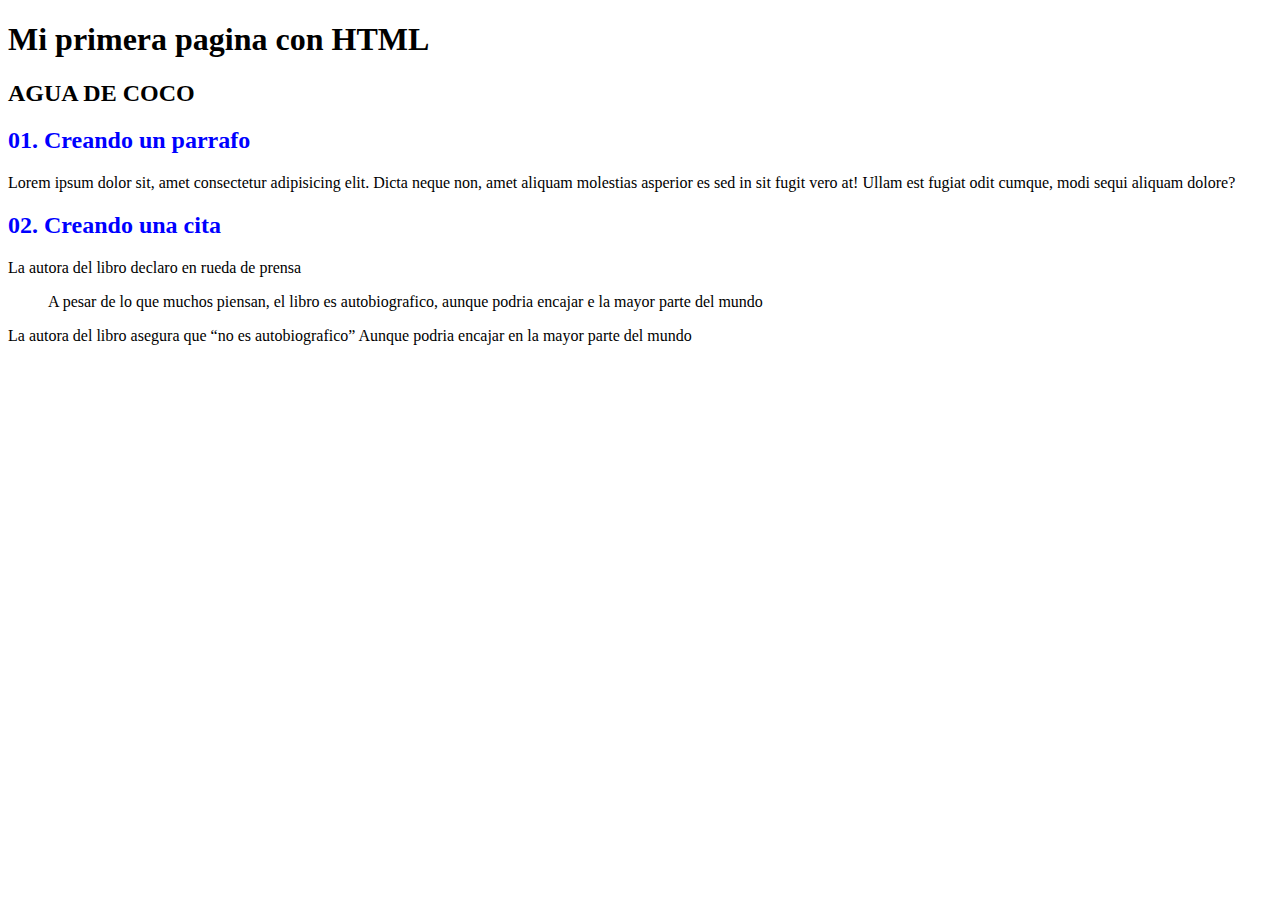
<file: Sesion9/index.html>
<!DOCTYPE html>
<html lang="es">
<head>
    <meta charset="UTF-8">
    <meta http-equiv="X-UA-Compatible" content="IE=edge">
    <meta name="viewport" content="width=device-width, initial-scale=1.0">
    <title>USAT</title>
</head>
<body>
    <h1>Mi primera pagina con HTML</h1>
    <h2>AGUA DE COCO</h2>
    <h2 style = "color: blue;">01. Creando un parrafo</h2>
    <p> Lorem ipsum dolor sit, amet consectetur adipisicing elit. 
        Dicta neque non, amet aliquam molestias asperior
        es sed in sit fugit vero at! Ullam est fugiat odit cumque, modi sequi aliquam dolore?</p>

    <h2 style = "color: blue;">02. Creando una cita</h2>
    <p>La autora del libro declaro en rueda de prensa</p>
    <blockquote>
        A pesar de lo que muchos piensan, el libro es autobiografico, 
        aunque podria encajar e la mayor parte del mundo
    </blockquote>
    <p>La autora del libro asegura que <q>no es autobiografico</q>
        Aunque podria encajar en la mayor parte del mundo</p>
</body>
</html>
</file>
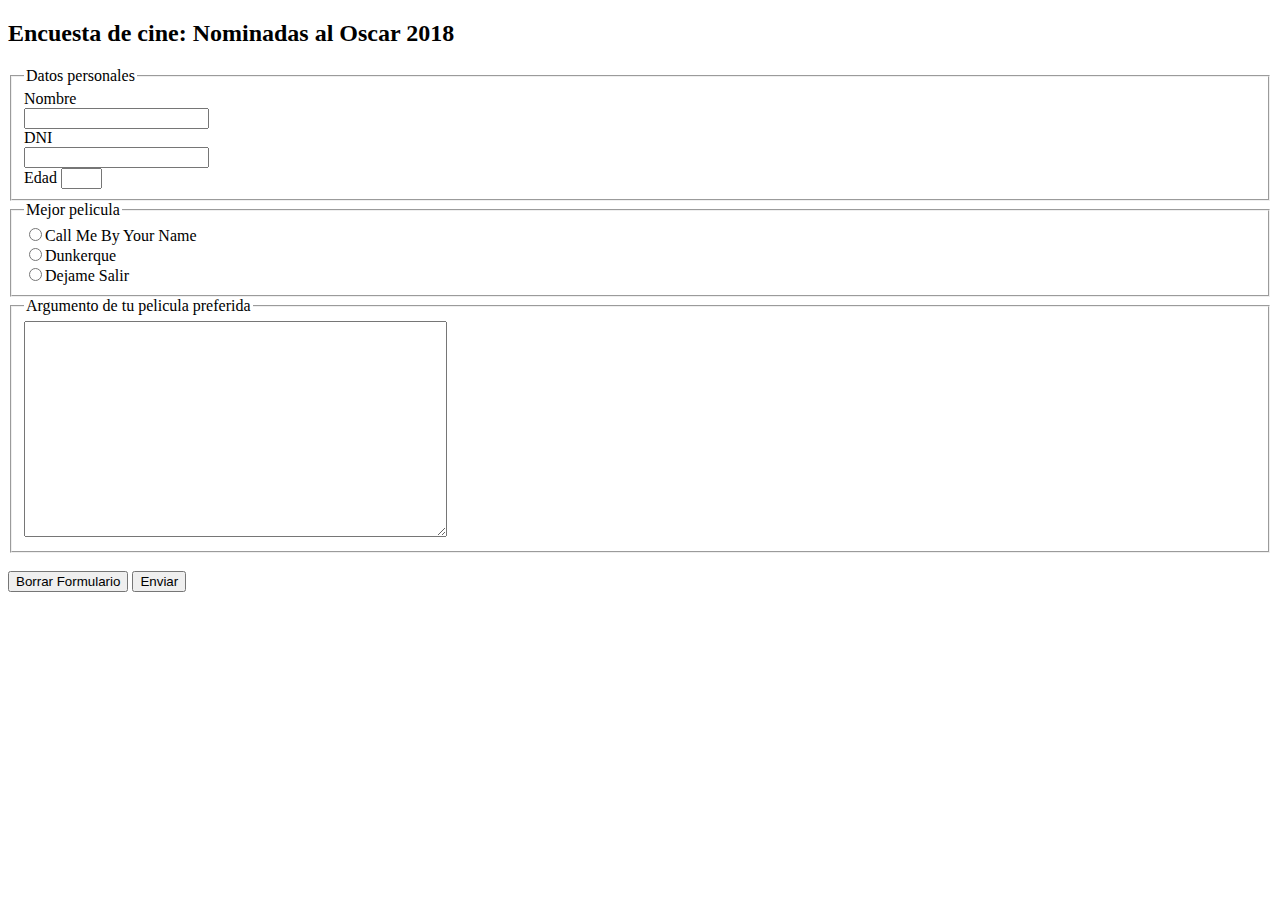
<file: encuesta.html>
<!DOCTYPE html>
<html lang="es">
<head>
    <meta charset="UTF-8">
    <meta http-equiv="X-UA-Compatible" content="IE=edge">
    <meta name="viewport" content="width=device-width, initial-scale=1.0">
    <title>Encuesta Cinematografica</title>
    <link rel="icon" href="img/pngtree-film-festival-logo-popcorn-and-film-free-png-image_1311154.jpg">
</head>
<body>
    <div id="Contenedor">
        <h2>Encuesta de cine: Nominadas al Oscar 2018</h2>
        <form id="formulario1" name="formulario1" method="post" >
            <fieldset id="datos_personales">
                <legend>Datos personales</legend>
                <label for="nombre">Nombre</label><br> 
                <input type="text" name="nombre" id="nombre"><br>

                <label for="dni">DNI</label><br>
                <input type="text" name="dni" id="dni" maxlength="9"><br>

                <label for="edad">Edad</label>
                <input type="text" name="edad" id="edad" size="2" maxlength="2"><br>
            </fieldset>
            <fieldset id="mejor_pelicula">
                <legend>Mejor pelicula</legend>
                <input type="radio" name="pelicula" value="11">Call Me By Your Name<br>
                <input type="radio" name="pelicula" value="11">Dunkerque<br>
                <input type="radio" name="pelicula" value="11">Dejame Salir<br>
            </fieldset>
            <fieldset id="grupo_argumento">
                <legend>Argumento de tu pelicula preferida</legend>
                <textarea name="argumento" id="argumento" cols="50" rows="14"></textarea>
            </fieldset>
            <br>
            <input type="reset" value="Borrar Formulario"> <input type="submit" value="Enviar">
        </form>
    </div>
</body>
</html>
</file>
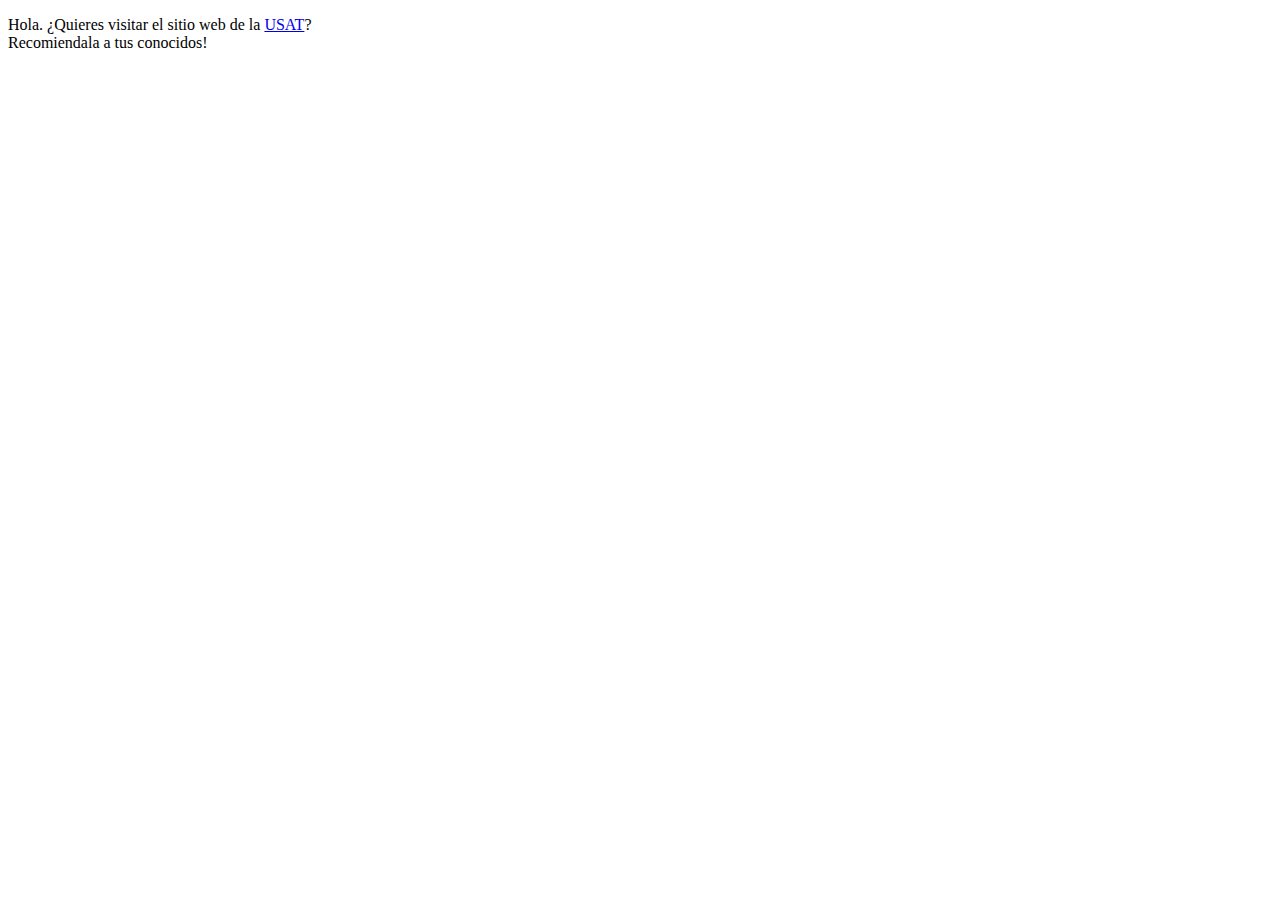
<file: enlaces.html>
<!DOCTYPE html>
<html lang="en">
<head>
    <meta charset="UTF-8">
    <meta http-equiv="X-UA-Compatible" content="IE=edge">
    <meta name="viewport" content="width=device-width, initial-scale=1.0">
    <title>Enlaces</title>
</head>
<body>
    <p>Hola. ¿Quieres visitar el sitio web de la <a href="http://www.usat.edu.pe/" target="blank">USAT</a>?<br />
    Recomiendala a tus conocidos!</p>
</body>
</html>
</file>
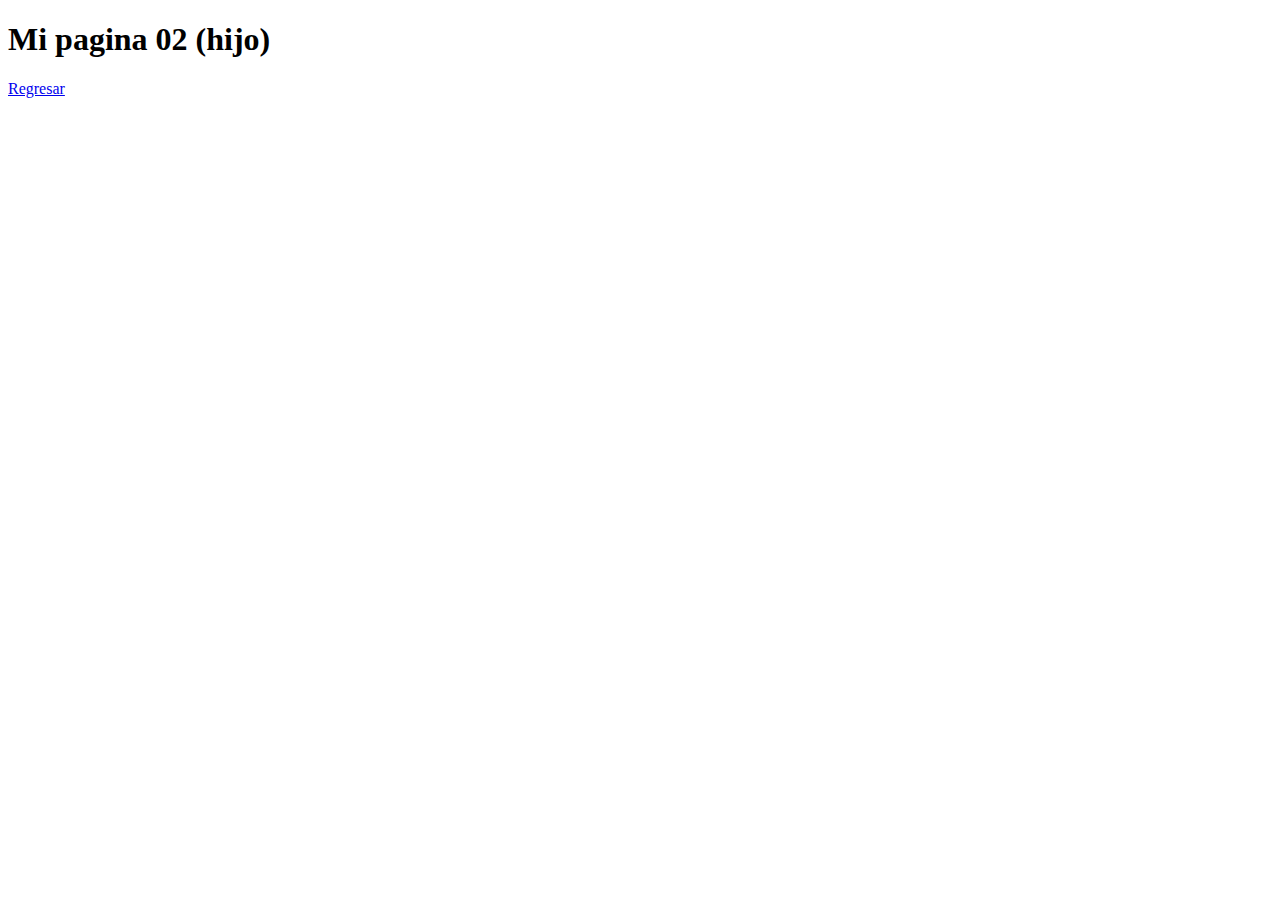
<file: pag2.html>
<!DOCTYPE html>
<html lang="es">
<head>
    <meta charset="UTF-8">
    <meta http-equiv="X-UA-Compatible" content="IE=edge">
    <meta name="viewport" content="width=device-width, initial-scale=1.0">
    <title>Pagina 2</title>
</head>
<body>
    <h1>Mi pagina 02 (hijo)</h1>
    <p><a href="pag1.html">Regresar</a></p>
</body>
</html>
</file>
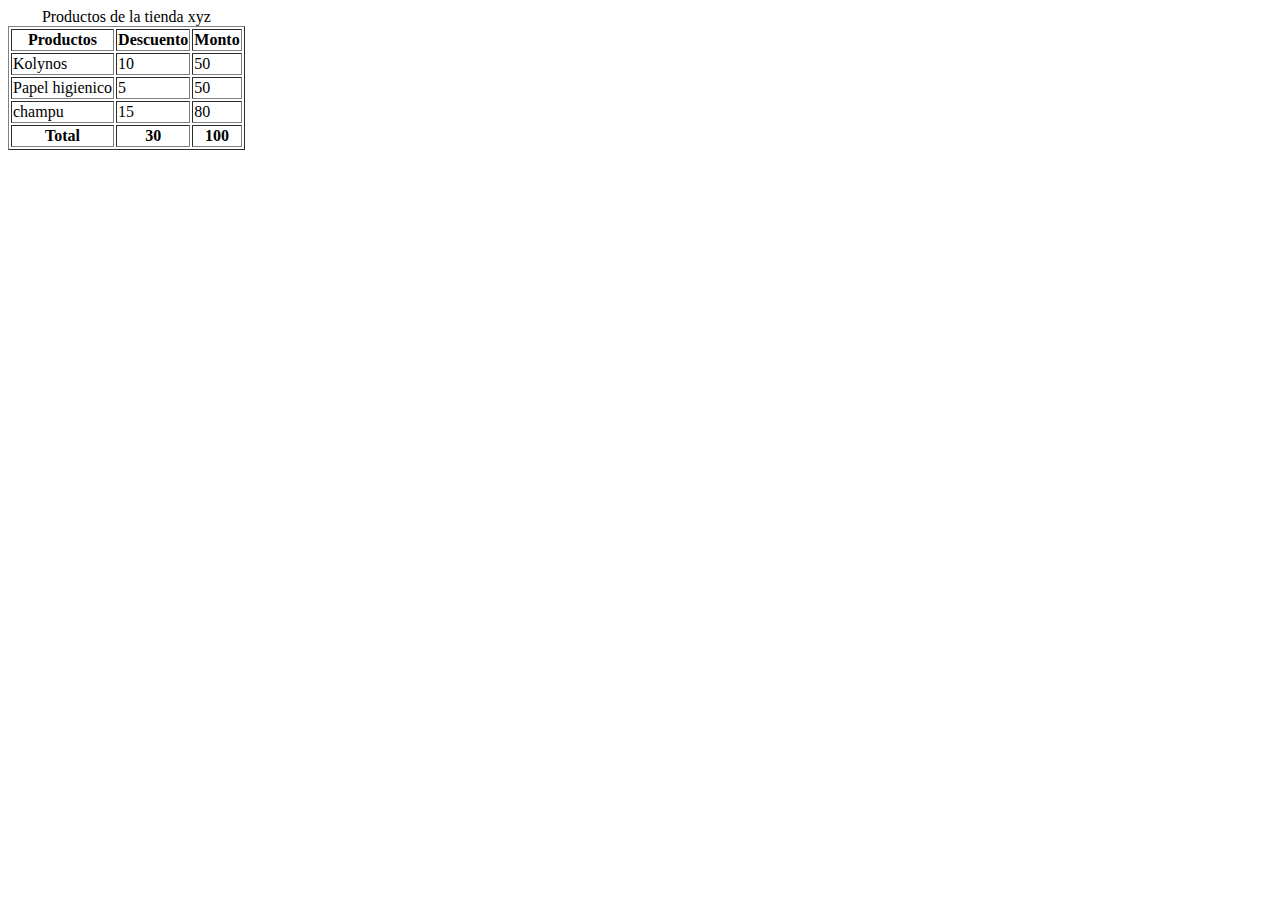
<file: tablas.html>
<!DOCTYPE html>
<html lang="es">
<head>
    <meta charset="UTF-8">
    <meta http-equiv="X-UA-Compatible" content="IE=edge">
    <meta name="viewport" content="width=device-width, initial-scale=1.0">
    <title>Ejemplo tablas</title>
</head>
<body>
    <table border="1">
        <caption>
            Productos de la tienda xyz
        </caption>
        <thead>
            <tr>
                <th>Productos</th>
                <th>Descuento</th>
                <th>Monto</th>
            </tr>
        </thead>
        <tfoot>
            <tr>
                <th>Total</th>
                <th>30</th>
                <th>100</th>
            </tr>
        </tfoot>
        <tbody>
           <tr>
               <td>Kolynos</td>
               <td>10</td>
               <td>50</td>
           </tr>
           <tr>
               <td>Papel higienico</td>
               <td>5</td>
               <td>50</td>
           </tr>
           <tr>
               <td>champu</td>
               <td>15</td>
               <td>80</td>
           </tr>
        </tbody>
    </table>

    <table>

        
    </table>




</body>
</html>
</file>
